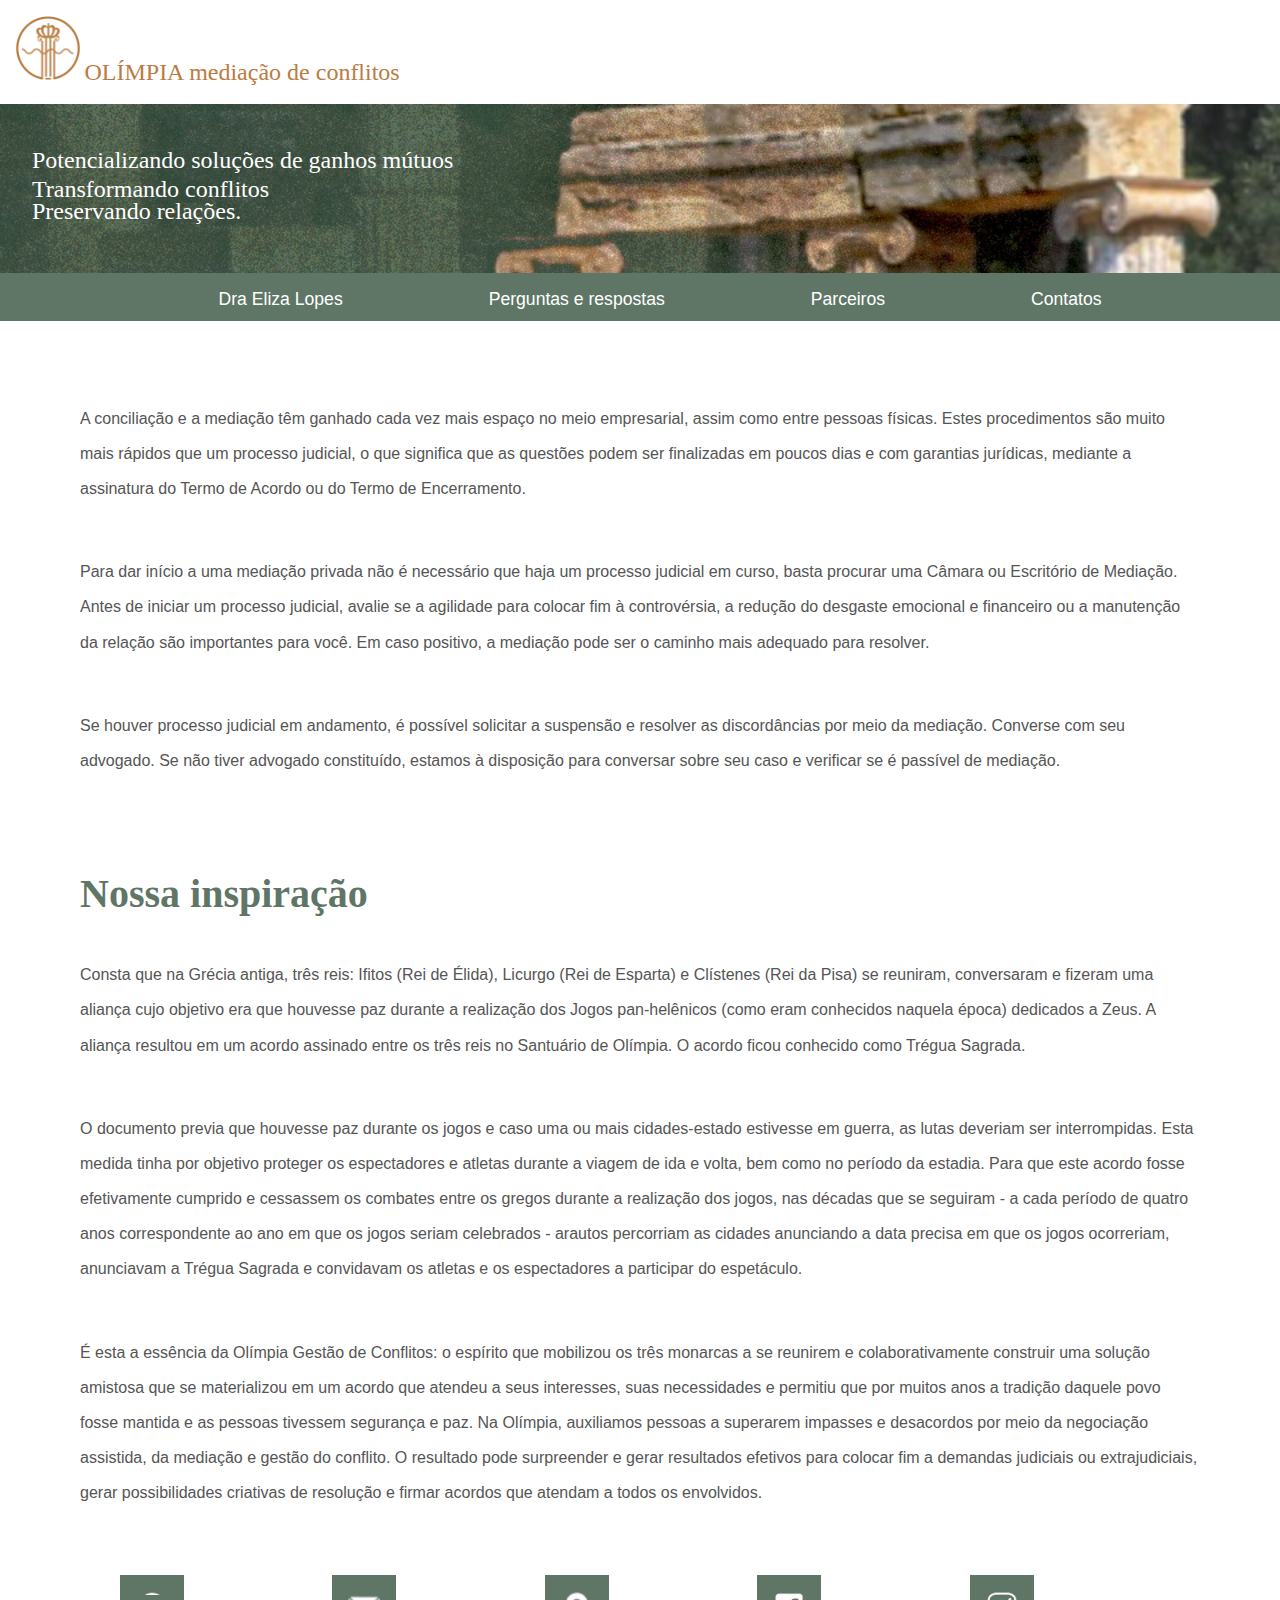
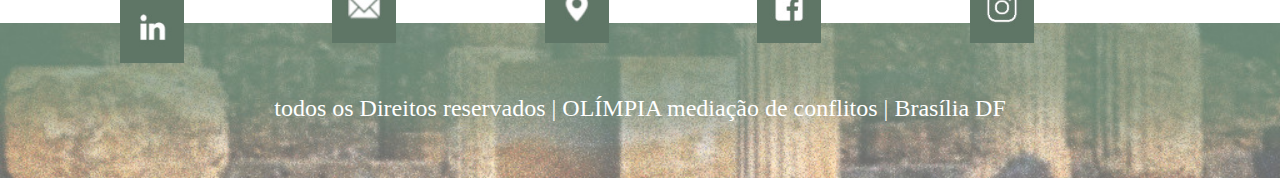
<file: index.html>
<!DOCTYPE html>
<head>
  <title>olímpia mediação de conflitos</title>
  <link rel="stylesheet" href="css/style.css" />
</head>

<body>
  <img src="images/logo-260px.png" class="logo-topo" />

  <h1 class="logo">OLÍMPIA mediação de conflitos</h1>

  <header class="main-header"></header>

  <p class="slogans slogan1">Transformando conflitos</p>

  <p class="slogans slogan2">Potencializando soluções de ganhos mútuos</p>

  <p class="slogans slogan3">Preservando relações.</p>

  <div class="container">
    <nav class="nav main-nav">
      <ul>
        <li><a href="eliza.html"> Dra Eliza Lopes</a></li>
        <li><a href="perguntas.html"> Perguntas e respostas</a></li>
        <li><a href="parceiros.html"> Parceiros</a></li>
        <li><a herf="contatos.html"> Contatos</a></li>
      </ul>
    </nav>
  </div>

  <section class="main-content">
    <p class="conteudo">
      A conciliação e a mediação têm ganhado cada vez mais espaço no meio
      empresarial, assim como entre pessoas físicas. Estes procedimentos são
      muito mais rápidos que um processo judicial, o que significa que as
      questões podem ser finalizadas em poucos dias e com garantias jurídicas,
      mediante a assinatura do Termo de Acordo ou do Termo de Encerramento.
    </p>

    <p class="conteudo">
      Para dar início a uma mediação privada não é necessário que haja um
      processo judicial em curso, basta procurar uma Câmara ou Escritório de
      Mediação. Antes de iniciar um processo judicial, avalie se a agilidade
      para colocar fim à controvérsia, a redução do desgaste emocional e
      financeiro ou a manutenção da relação são importantes para você. Em caso
      positivo, a mediação pode ser o caminho mais adequado para resolver.
    </p>

    <p class="conteudo">
      Se houver processo judicial em andamento, é possível solicitar a suspensão
      e resolver as discordâncias por meio da mediação. Converse com seu
      advogado. Se não tiver advogado constituído, estamos à disposição para
      conversar sobre seu caso e verificar se é passível de mediação.
    </p>

    <h3 class="titulos">Nossa inspiração</h3>
    <p class="conteudo">
      Consta que na Grécia antiga, três reis: Ifitos (Rei de Élida), Licurgo
      (Rei de Esparta) e Clístenes (Rei da Pisa) se reuniram, conversaram e
      fizeram uma aliança cujo objetivo era que houvesse paz durante a
      realização dos Jogos pan-helênicos (como eram conhecidos naquela época)
      dedicados a Zeus. A aliança resultou em um acordo assinado entre os três
      reis no Santuário de Olímpia. O acordo ficou conhecido como Trégua
      Sagrada.
    </p>

    <p class="conteudo">
      O documento previa que houvesse paz durante os jogos e caso uma ou mais
      cidades-estado estivesse em guerra, as lutas deveriam ser interrompidas.
      Esta medida tinha por objetivo proteger os espectadores e atletas durante
      a viagem de ida e volta, bem como no período da estadia. Para que este
      acordo fosse efetivamente cumprido e cessassem os combates entre os gregos
      durante a realização dos jogos, nas décadas que se seguiram - a cada
      período de quatro anos correspondente ao ano em que os jogos seriam
      celebrados - arautos percorriam as cidades anunciando a data precisa em
      que os jogos ocorreriam, anunciavam a Trégua Sagrada e convidavam os
      atletas e os espectadores a participar do espetáculo.
    </p>
    <p class="conteudo">
      É esta a essência da Olímpia Gestão de Conflitos: o espírito que mobilizou
      os três monarcas a se reunirem e colaborativamente construir uma solução
      amistosa que se materializou em um acordo que atendeu a seus interesses,
      suas necessidades e permitiu que por muitos anos a tradição daquele povo
      fosse mantida e as pessoas tivessem segurança e paz. Na Olímpia,
      auxiliamos pessoas a superarem impasses e desacordos por meio da
      negociação assistida, da mediação e gestão do conflito. O resultado pode
      surpreender e gerar resultados efetivos para colocar fim a demandas
      judiciais ou extrajudiciais, gerar possibilidades criativas de resolução e
      firmar acordos que atendam a todos os envolvidos.
    </p>
  </section>

  <footer class="footer">
    <div>
      <ul class="footer-links">
        <l1 class="link link1">
          <a href="https://wa.me/5561991216767" target="_blank">
            <img src="images/whasapp.jpg" /> </a
        ></l1>

        <li class="link link2">
          <a href="mailto:contato@olimpiagc.com" target="_blank">
            <img src="images/mail.jpg" />
          </a>
        </li>

        <li class="link link3">
          <a href="https://g.page/OlimpiaGC?share" target="_blank">
            <img src="images/maps.jpg"
          /></a>
        </li>

        <li class="link link4">
          <a
            href="https://www.facebook.com/Olimpiagc-2339742832904222/"
            target="_blank"
          >
            <img src="images/facebook.jpg"
          /></a>
        </li>

        <li class="link link5">
          <a href="https://www.instagram.com/olimpia.gc" target="_blank">
            <img src="images/insta.jpg"
          /></a>
        </li>

        <li class="link link6">
          <a
            href="https://br.linkedin.com/in/eliza-lopes-65669b31"
            target="_blank"
          >
            <img src="images/linkedin.jpg"
          /></a>
        </li>
      </ul>

      <p class="footer-direitos">
        todos os Direitos reservados | OLÍMPIA mediação de conflitos | Brasília
        DF
      </p>
    </div>
  </footer>
</body>
</file>
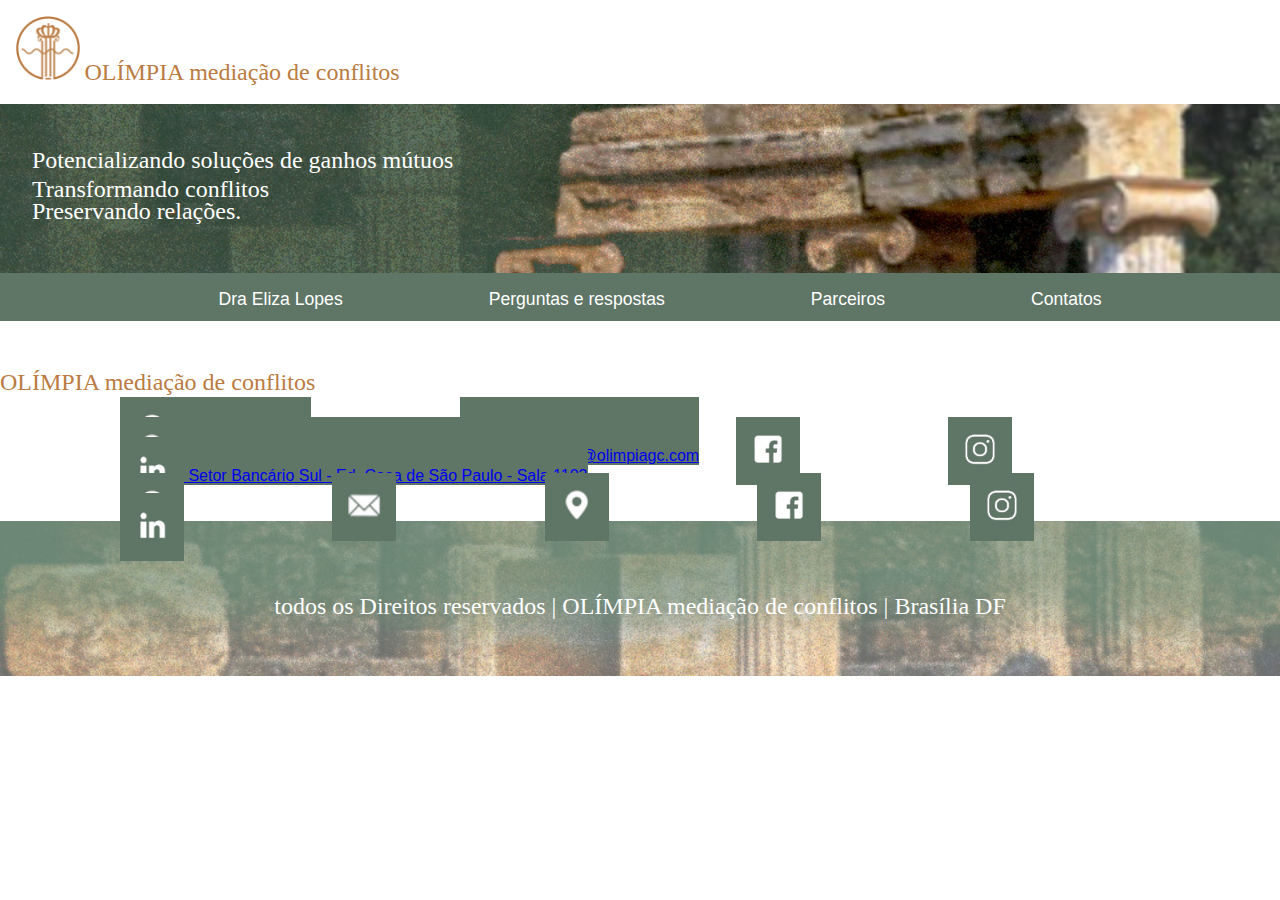
<file: contatos.html>
<!DOCTYPE html>
<head>
  <title>olímpia mediação de conflitos</title>
  <link rel="stylesheet" href="css/style.css" />
</head>

<body>
  <img src="images/logo-260px.png" class="logo-topo" />

  <h1 class="logo">OLÍMPIA mediação de conflitos</h1>

  <header class="main-header"></header>

  <p class="slogans slogan1">Transformando conflitos</p>

  <p class="slogans slogan2">Potencializando soluções de ganhos mútuos</p>

  <p class="slogans slogan3">Preservando relações.</p>

  <div class="container">
    <nav class="nav main-nav">
      <ul>
        <li><a href="eliza.html"> Dra Eliza Lopes</a></li>
        <li><a href="perguntas.html"> Perguntas e respostas</a></li>
        <li><a href="parceiros.html"> Parceiros</a></li>
        <li><a herf="contatos.html"> Contatos</a></li>
      </ul>
    </nav>
  </div>


    </section>

          <div>
<h4 class="logo">OLÍMPIA mediação de conflitos</h4>

<ul class="footer-links">
  <l1 class="link link1">
     <img src="images/whasapp.jpg">
    <a href="https://wa.me/5561991216767"> (61) 9 9121-6767
    </a></l1>

<li class="link link2">
   <img src="images/mail.jpg">
  <a href="mailto:contato@olimpiagc.com"> contato@olimpiagc.com
   </a></li>

<li class="link link3">
   <a href="https://g.page/OlimpiaGC?share" target="_blank">
  <img src="images/maps.jpg">
Setor Bancário Sul - Ed. Casa de São Paulo - Sala 1103</a></li>

<li class="link link4">
   <a href="https://www.facebook.com/Olimpiagc-2339742832904222/" target="_blank">
  <img src="images/facebook.jpg"></a></li>

  <li class="link link5">
    <a href="https://www.instagram.com/olimpia.gc" target="_blank">
    <img src="images/insta.jpg"></a></li>

  <li class="link link6">
    <a href="https://br.linkedin.com/in/eliza-lopes-65669b31" target="_blank">
      <img src="images/linkedin.jpg"></a></li>


</ul><footer class="footer">
    <div>
      <ul class="footer-links">
        <l1 class="link link1">
          <a href="https://wa.me/5561991216767" target="_blank">
            <img src="images/whasapp.jpg" /> </a
        ></l1>

        <li class="link link2">
          <a href="mailto:contato@olimpiagc.com" target="_blank">
            <img src="images/mail.jpg" />
          </a>
        </li>

        <li class="link link3">
          <a href="https://g.page/OlimpiaGC?share" target="_blank">
            <img src="images/maps.jpg"
          /></a>
        </li>

        <li class="link link4">
          <a
            href="https://www.facebook.com/Olimpiagc-2339742832904222/"
            target="_blank"
          >
            <img src="images/facebook.jpg"
          /></a>
        </li>

        <li class="link link5">
          <a href="https://www.instagram.com/olimpia.gc" target="_blank">
            <img src="images/insta.jpg"
          /></a>
        </li>

        <li class="link link6">
          <a
            href="https://br.linkedin.com/in/eliza-lopes-65669b31"
            target="_blank"
          >
            <img src="images/linkedin.jpg"
          /></a>
        </li>
      </ul>

      <p class="footer-direitos">
        todos os Direitos reservados | OLÍMPIA mediação de conflitos | Brasília
        DF
      </p>
    </div>
  </footer>
</body>
</file>
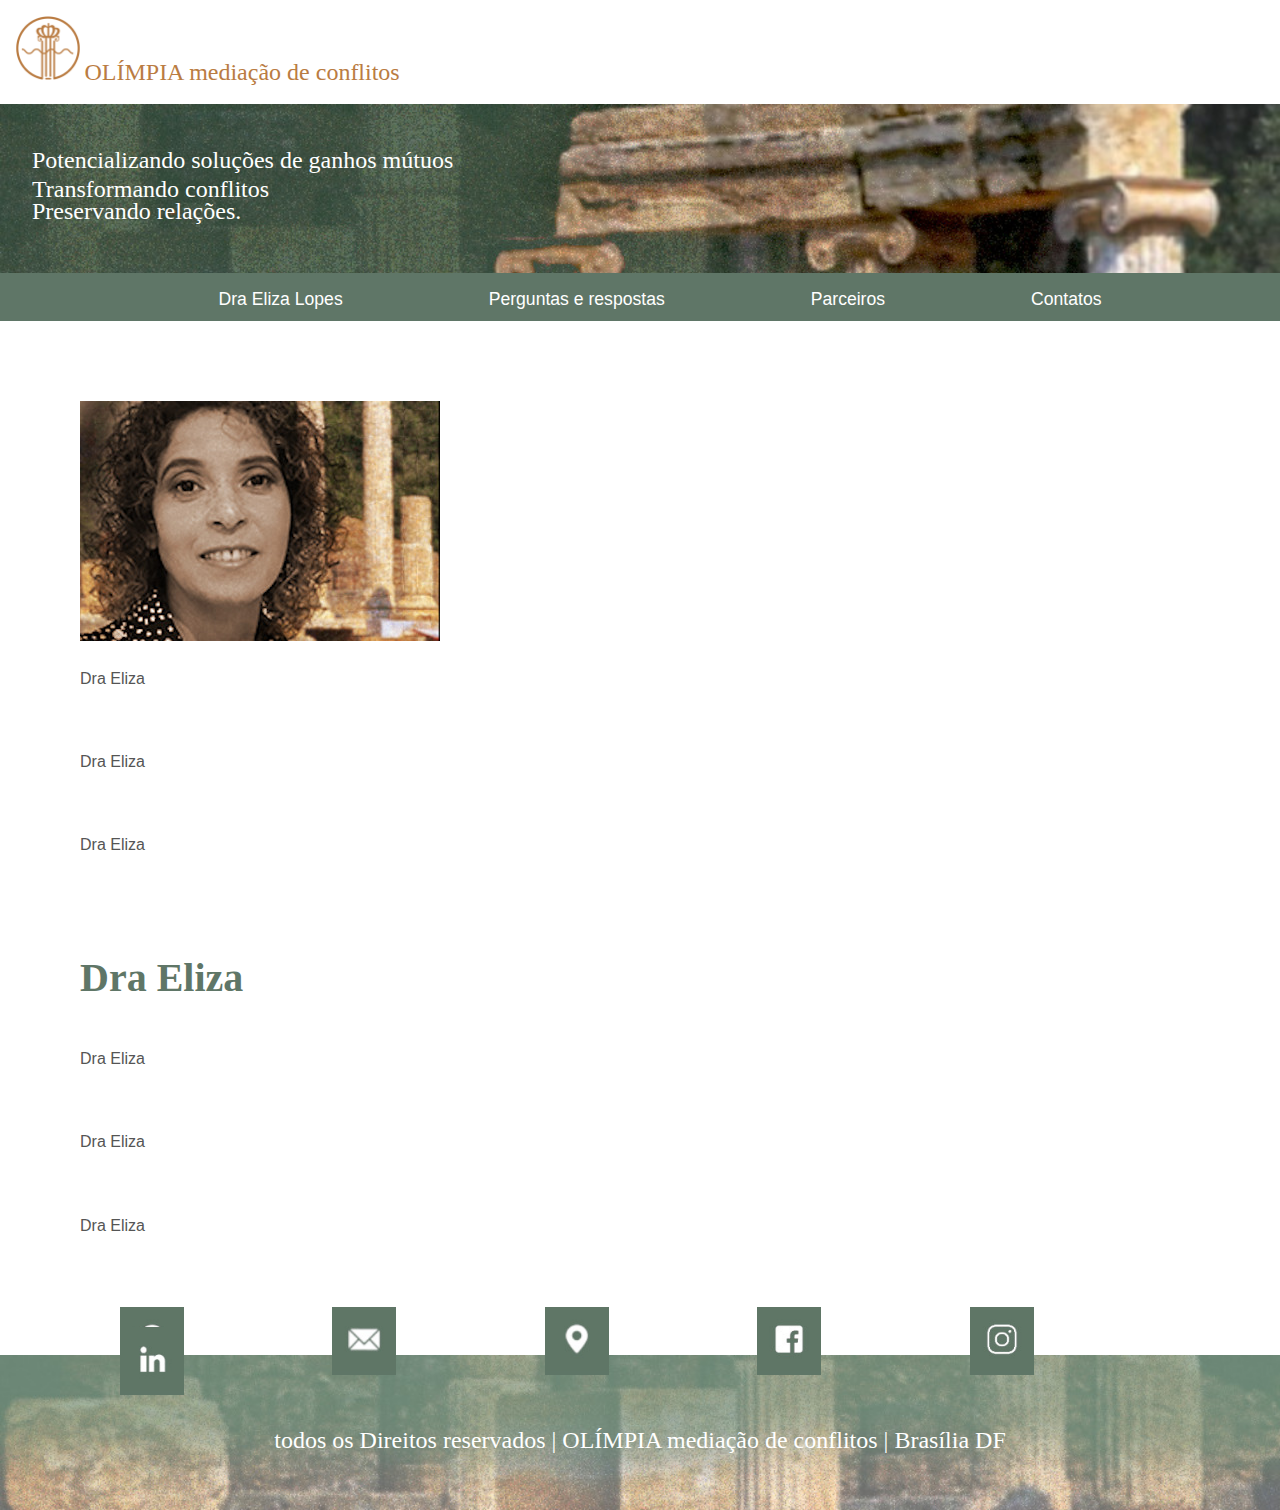
<file: eliza.html>
<!DOCTYPE html>
<head>
  <title>olímpia mediação de conflitos</title>
  <link rel="stylesheet" href="css/style.css" />
</head>

<body>
  <img src="images/logo-260px.png" class="logo-topo" />

  <h1 class="logo">OLÍMPIA mediação de conflitos</h1>

  <header class="main-header"></header>

  <p class="slogans slogan1">Transformando conflitos</p>

  <p class="slogans slogan2">Potencializando soluções de ganhos mútuos</p>

  <p class="slogans slogan3">Preservando relações.</p>

  <div class="container">
    <nav class="nav main-nav">
      <ul>
        <li><a href="eliza.html"> Dra Eliza Lopes</a></li>
        <li><a href="perguntas.html"> Perguntas e respostas</a></li>
        <li><a href="parceiros.html"> Parceiros</a></li>
        <li><a herf="contatos.html"> Contatos</a></li>
      </ul>
    </nav>
  </div>

  <section class="main-content">
    <img src="images/dra_eliza.jpg" alt="foto Dra Eliza" />
    <p class="conteudo">Dra Eliza</p>

    <p class="conteudo">Dra Eliza</p>

    <p class="conteudo">Dra Eliza</p>

    <h3 class="titulos">Dra Eliza</h3>
    <p class="conteudo">Dra Eliza</p>

    <p class="conteudo">Dra Eliza</p>
    <p class="conteudo">Dra Eliza</p>
  </section>

  <footer class="footer">
    <div>
      <ul class="footer-links">
        <l1 class="link link1">
          <a href="https://wa.me/5561991216767" target="_blank">
            <img src="images/whasapp.jpg" /> </a
        ></l1>

        <li class="link link2">
          <a href="mailto:contato@olimpiagc.com" target="_blank">
            <img src="images/mail.jpg" />
          </a>
        </li>

        <li class="link link3">
          <a href="https://g.page/OlimpiaGC?share" target="_blank">
            <img src="images/maps.jpg"
          /></a>
        </li>

        <li class="link link4">
          <a
            href="https://www.facebook.com/Olimpiagc-2339742832904222/"
            target="_blank"
          >
            <img src="images/facebook.jpg"
          /></a>
        </li>

        <li class="link link5">
          <a href="https://www.instagram.com/olimpia.gc" target="_blank">
            <img src="images/insta.jpg"
          /></a>
        </li>

        <li class="link link6">
          <a
            href="https://br.linkedin.com/in/eliza-lopes-65669b31"
            target="_blank"
          >
            <img src="images/linkedin.jpg"
          /></a>
        </li>
      </ul>

      <p class="footer-direitos">
        todos os Direitos reservados | OLÍMPIA mediação de conflitos | Brasília
        DF
      </p>
    </div>
  </footer>
</body>
</file>
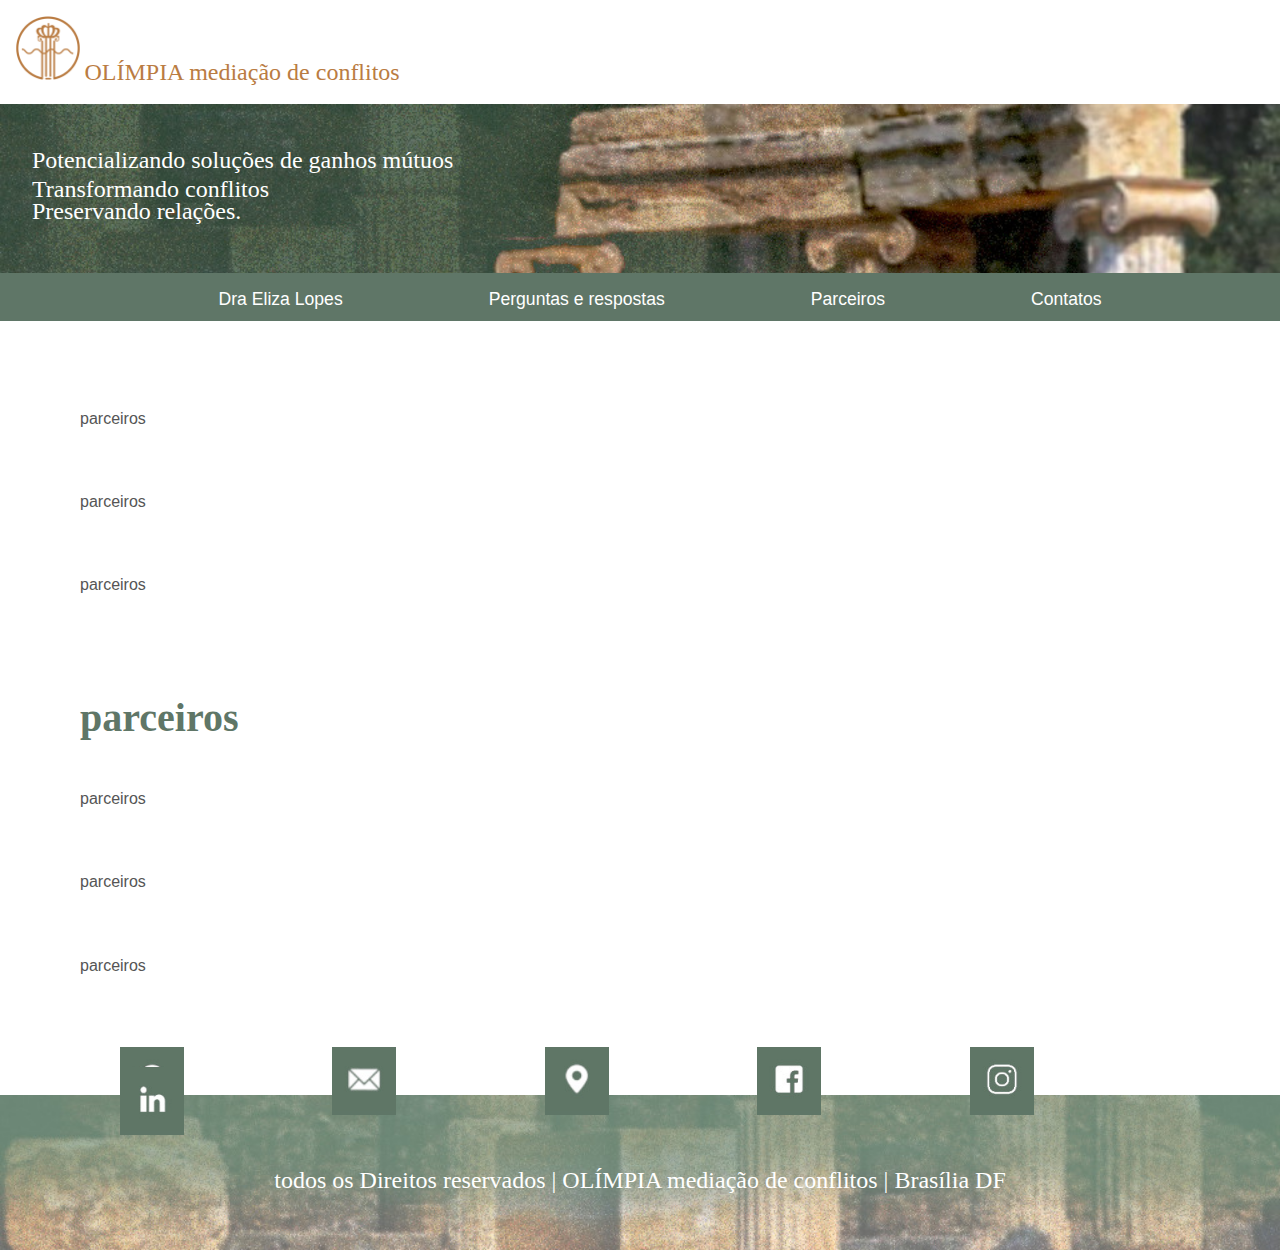
<file: parceiros.html>
<!DOCTYPE html>
<head>
  <title>olímpia mediação de conflitos</title>
  <link rel="stylesheet" href="css/style.css" />
</head>

<body>
  <img src="images/logo-260px.png" class="logo-topo" />

  <h1 class="logo">OLÍMPIA mediação de conflitos</h1>

  <header class="main-header"></header>

  <p class="slogans slogan1">Transformando conflitos</p>

  <p class="slogans slogan2">Potencializando soluções de ganhos mútuos</p>

  <p class="slogans slogan3">Preservando relações.</p>

  <div class="container">
    <nav class="nav main-nav">
      <ul>
        <li><a href="eliza.html"> Dra Eliza Lopes</a></li>
        <li><a href="perguntas.html"> Perguntas e respostas</a></li>
        <li><a href="parceiros.html"> Parceiros</a></li>
        <li><a herf="contatos.html"> Contatos</a></li>
      </ul>
    </nav>
  </div>

  <section class="main-content">
    <p class="conteudo">parceiros</p>

    <p class="conteudo">parceiros</p>

    <p class="conteudo">parceiros</p>

    <h3 class="titulos">parceiros</h3>
    <p class="conteudo">parceiros</p>

    <p class="conteudo">parceiros</p>
    <p class="conteudo">parceiros</p>
  </section>

  <footer class="footer">
    <div>
      <ul class="footer-links">
        <l1 class="link link1">
          <a href="https://wa.me/5561991216767" target="_blank">
            <img src="images/whasapp.jpg" /> </a
        ></l1>

        <li class="link link2">
          <a href="mailto:contato@olimpiagc.com" target="_blank">
            <img src="images/mail.jpg" />
          </a>
        </li>

        <li class="link link3">
          <a href="https://g.page/OlimpiaGC?share" target="_blank">
            <img src="images/maps.jpg"
          /></a>
        </li>

        <li class="link link4">
          <a
            href="https://www.facebook.com/Olimpiagc-2339742832904222/"
            target="_blank"
          >
            <img src="images/facebook.jpg"
          /></a>
        </li>

        <li class="link link5">
          <a href="https://www.instagram.com/olimpia.gc" target="_blank">
            <img src="images/insta.jpg"
          /></a>
        </li>

        <li class="link link6">
          <a
            href="https://br.linkedin.com/in/eliza-lopes-65669b31"
            target="_blank"
          >
            <img src="images/linkedin.jpg"
          /></a>
        </li>
      </ul>

      <p class="footer-direitos">
        todos os Direitos reservados | OLÍMPIA mediação de conflitos | Brasília
        DF
      </p>
    </div>
  </footer>
</body>
</file>
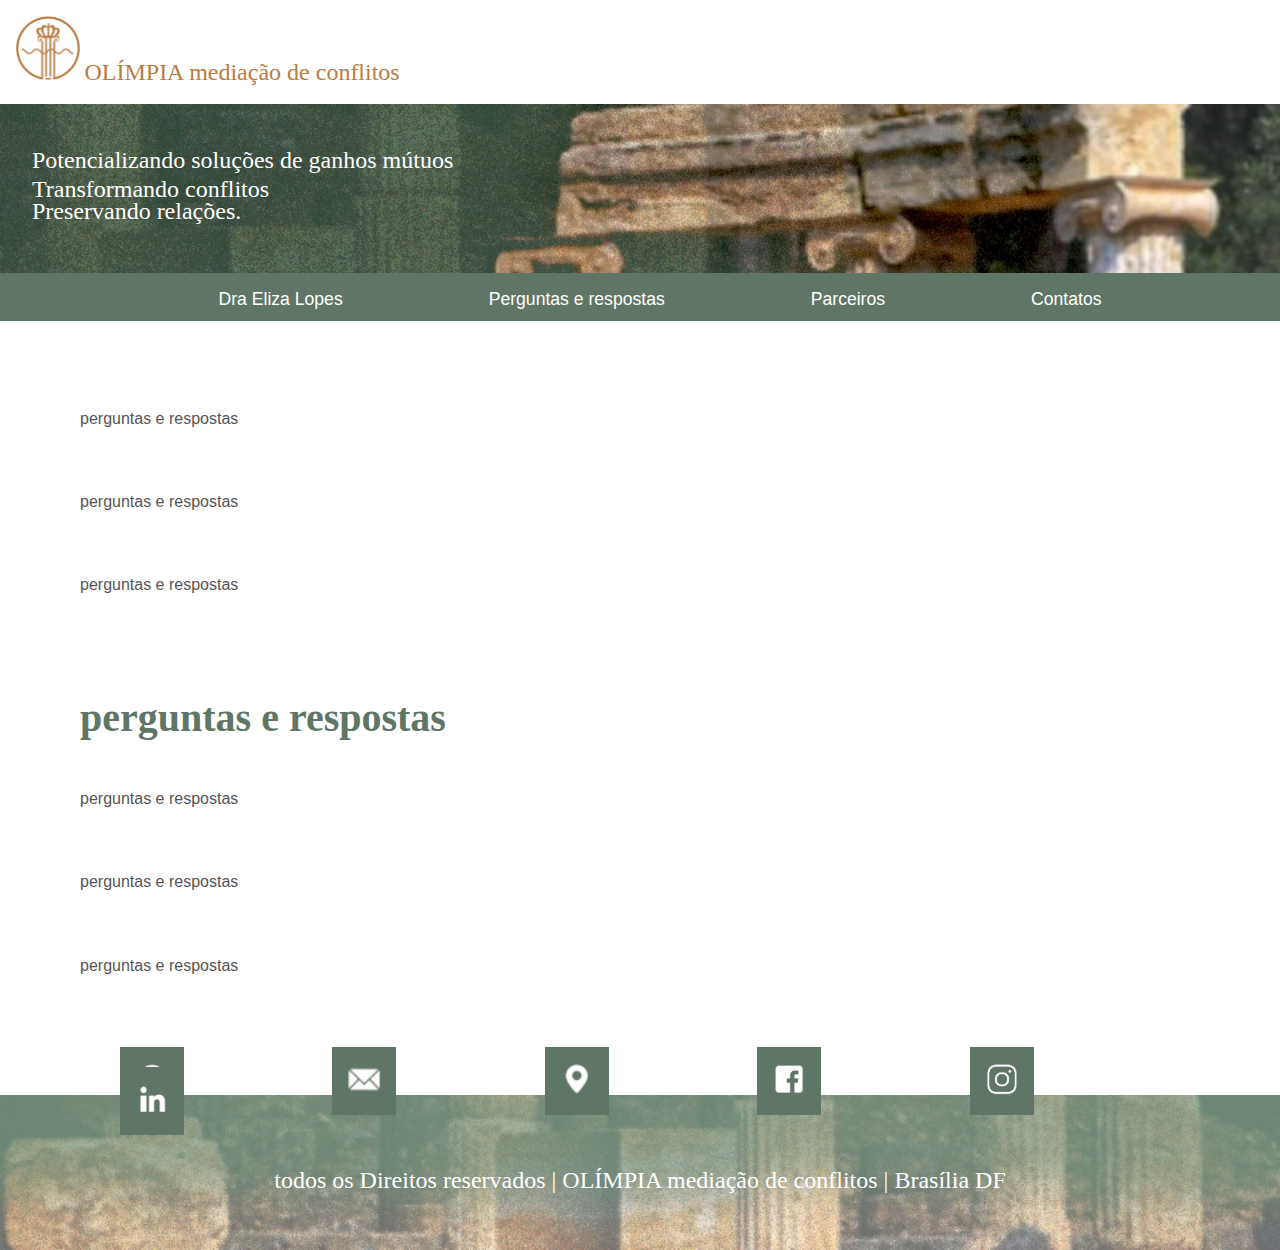
<file: perguntas.html>
<!DOCTYPE html>
<head>
  <title>olímpia mediação de conflitos</title>
  <link rel="stylesheet" href="css/style.css" />
</head>

<body>
  <img src="images/logo-260px.png" class="logo-topo" />

  <h1 class="logo">OLÍMPIA mediação de conflitos</h1>

  <header class="main-header"></header>

  <p class="slogans slogan1">Transformando conflitos</p>

  <p class="slogans slogan2">Potencializando soluções de ganhos mútuos</p>

  <p class="slogans slogan3">Preservando relações.</p>

  <div class="container">
    <nav class="nav main-nav">
      <ul>
        <li><a href="eliza.html"> Dra Eliza Lopes</a></li>
        <li><a href="perguntas.html"> Perguntas e respostas</a></li>
        <li><a href="parceiros.html"> Parceiros</a></li>
        <li><a herf="contatos.html"> Contatos</a></li>
      </ul>
    </nav>
  </div>

  <section class="main-content">
    <p class="conteudo">perguntas e respostas</p>

    <p class="conteudo">perguntas e respostas</p>

    <p class="conteudo">perguntas e respostas</p>

    <h3 class="titulos">perguntas e respostas</h3>
    <p class="conteudo">perguntas e respostas</p>

    <p class="conteudo">perguntas e respostas</p>
    <p class="conteudo">perguntas e respostas</p>
  </section>

  <footer class="footer">
    <div>
      <ul class="footer-links">
        <l1 class="link link1">
          <a href="https://wa.me/5561991216767" target="_blank">
            <img src="images/whasapp.jpg" /> </a
        ></l1>

        <li class="link link2">
          <a href="mailto:contato@olimpiagc.com" target="_blank">
            <img src="images/mail.jpg" />
          </a>
        </li>

        <li class="link link3">
          <a href="https://g.page/OlimpiaGC?share" target="_blank">
            <img src="images/maps.jpg"
          /></a>
        </li>

        <li class="link link4">
          <a
            href="https://www.facebook.com/Olimpiagc-2339742832904222/"
            target="_blank"
          >
            <img src="images/facebook.jpg"
          /></a>
        </li>

        <li class="link link5">
          <a href="https://www.instagram.com/olimpia.gc" target="_blank">
            <img src="images/insta.jpg"
          /></a>
        </li>

        <li class="link link6">
          <a
            href="https://br.linkedin.com/in/eliza-lopes-65669b31"
            target="_blank"
          >
            <img src="images/linkedin.jpg"
          /></a>
        </li>
      </ul>

      <p class="footer-direitos">
        todos os Direitos reservados | OLÍMPIA mediação de conflitos | Brasília
        DF
      </p>
    </div>
  </footer>
</body>
</file>
<file: css/style.css>
* {
  box-sizing: border-box;
  font-family: Arial, Helvetica, sans-serif;
}

html,
body {
  margin: 0;
  padding: 0;
  min-height: 100%;
}

.logo-topo {
  height: 4rem;
  margin-left: 1rem;
  margin-top: 1rem;
}

.logo {
  display: inline-block;
  font-family: "Times New Roman", Times, serif;
  font-weight: 400;
  font-size: 1.5rem;
  color: #ba7c42;
  text-align: rightht;
  padding-right: 3em;
  padding-bottom: 0.1rem;
  padding-top: 1rem;
}

.main-header {
  background-image: url("../images/header.jpg");
  background-size: cover;
  background-color: #5f7667;
  padding-bottom: 200px;
  margin-top: 0px;
  padding-top: 0px;
}

.slogans {
  font-family: "Times New Roman", Times, serif;
  font-weight: 500;
  font-size: 1.5rem;
  color: #fff;
}

.slogan1 {
  margin-top: -8rem;
  margin-left: 2rem;
}

.slogan2 {
  margin-top: -5rem;
  margin-left: 2rem;
}

.slogan3 {
  padding-top: -2.4rem;
  margin-left: 2rem;
}

.container {
  display: block;
  background-color: #5f7667;
  height: 3em;
  margin-top: 3rem;
}

.nav li {
  display: inline;
}

.nav ul {
  margin: 0;
  font-family: "Times New Roman", Times, serif;
}

.nav a {
  display: inline-block;
  padding: 0.5em;
  color: white;
  text-decoration: none;
}

.main-nav {
  font-weight: 300;
  text-align: center;
  font-size: 1.1em;
  font-weight: lighter;
  color: #fff;
  padding-top: 0.5rem;
  padding-bottom: 0.7rem;
}

.main-nav li {
  padding: 0 5%;
}

.nav a:hover {
  background-color: rgba(255, 255, 255, 0.3);
}

.main-content {
  margin: 5em;
}

.titulos {
  font-family: "Times New Roman", Times, serif;
  color: #5f7667;
  font-weight: 550;
  font-size: 2.5em;
  padding-top: 0.5em;
  pading-bottom: 1em;
}

.conteudo {
  color: #555;
  line-height: 2.2;
  padding-bottom: 2em;
}

.footer {
  background-image: url("../images/footer.jpg");
  background-size: cover;
  background-color: #5f7667;
  padding-bottom: 2rem;
}

footer-links li {
  display: inline-block;
  margin-left: 4em;
  margin-right: 4em;
  margin-top: -2em;
}

.link {
  background-color: #5f7667;
  display: inline-block;
  margin-left: 5em;
  margin-right: 4em;
  margin-top: -3em;
}

.link img {
  height: 4rem;
  width: 4rem;
}

.footer-direitos {
  text-align: center;
  font-size: 1.5rem;
  font-weight: 450;
  font-family: "Times New Roman", Times, serif;
  color: #fff;
  padding-top: 0.5rem;
}
</file>
